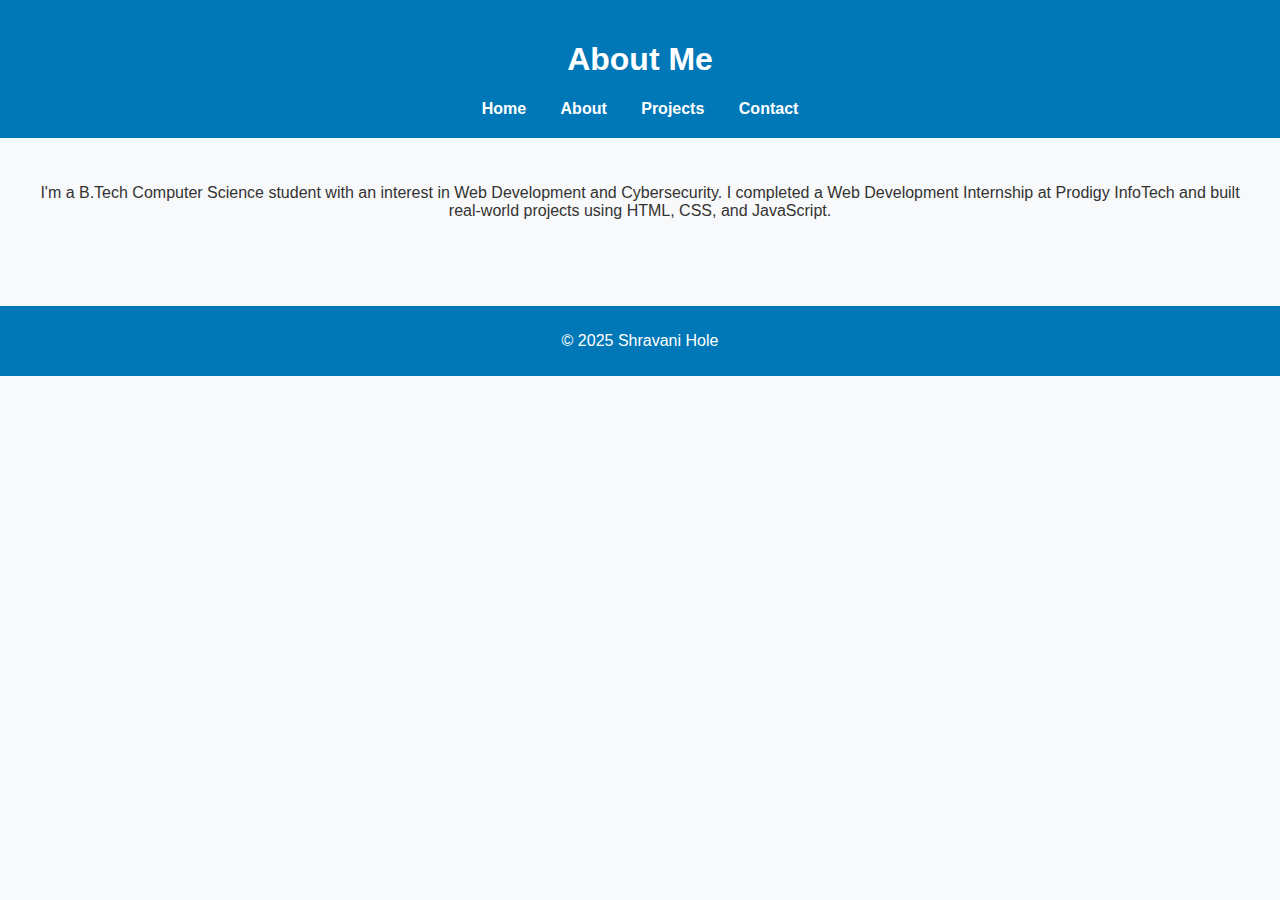
<file: about.html>
<!DOCTYPE html>
<html lang="en">
<head>
  <meta charset="UTF-8" />
  <title>About Me</title>
  <link rel="stylesheet" href="style.css" />
</head>
<body>
  <header>
    <h1>About Me</h1>
    <nav>
      <a href="index.html">Home</a>
      <a href="about.html">About</a>
      <a href="projects.html">Projects</a>
      <a href="contact.html">Contact</a>
    </nav>
  </header>

  <main>
    <p>I'm a B.Tech Computer Science student with an interest in Web Development and Cybersecurity. I completed a Web Development Internship at Prodigy InfoTech and built real-world projects using HTML, CSS, and JavaScript.</p>
  </main>

  <footer>
    <p>© 2025 Shravani Hole</p>
  </footer>
</body>
</html>
</file>
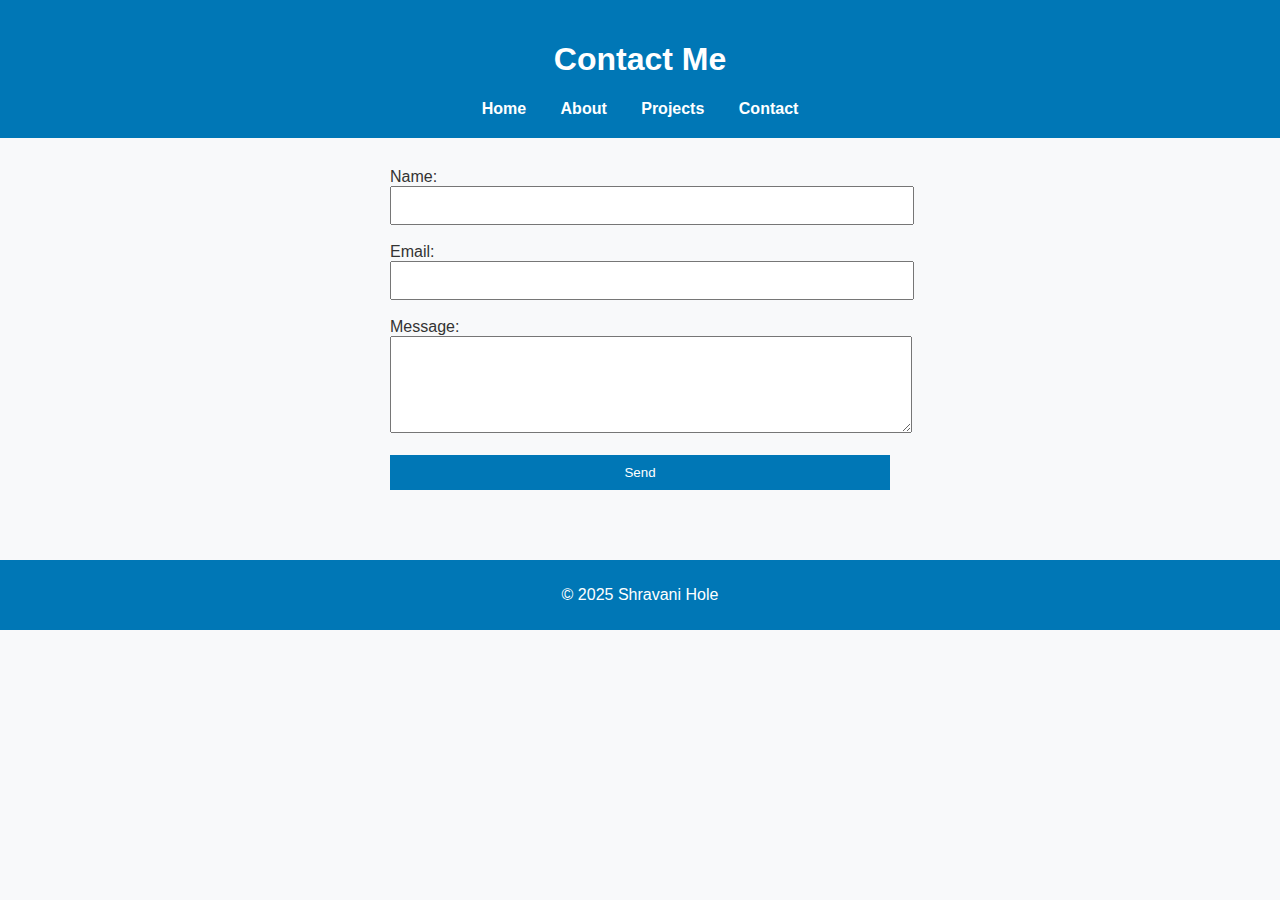
<file: contact.html>
<!DOCTYPE html>
<html lang="en">
<head>
  <meta charset="UTF-8" />
  <title>Contact Me</title>
  <link rel="stylesheet" href="style.css" />
</head>
<body>
  <header>
    <h1>Contact Me</h1>
    <nav>
      <a href="index.html">Home</a>
      <a href="about.html">About</a>
      <a href="projects.html">Projects</a>
      <a href="contact.html">Contact</a>
    </nav>
  </header>

  <main>
    <form>
      <label for="name">Name:</label><br />
      <input type="text" id="name" name="name" required /><br /><br />

      <label for="email">Email:</label><br />
      <input type="email" id="email" name="email" required /><br /><br />

      <label for="message">Message:</label><br />
      <textarea id="message" name="message" rows="5" required></textarea><br /><br />

      <input type="submit" value="Send" />
    </form>
  </main>

  <footer>
    <p>© 2025 Shravani Hole</p>
  </footer>
</body>
</html>
</file>
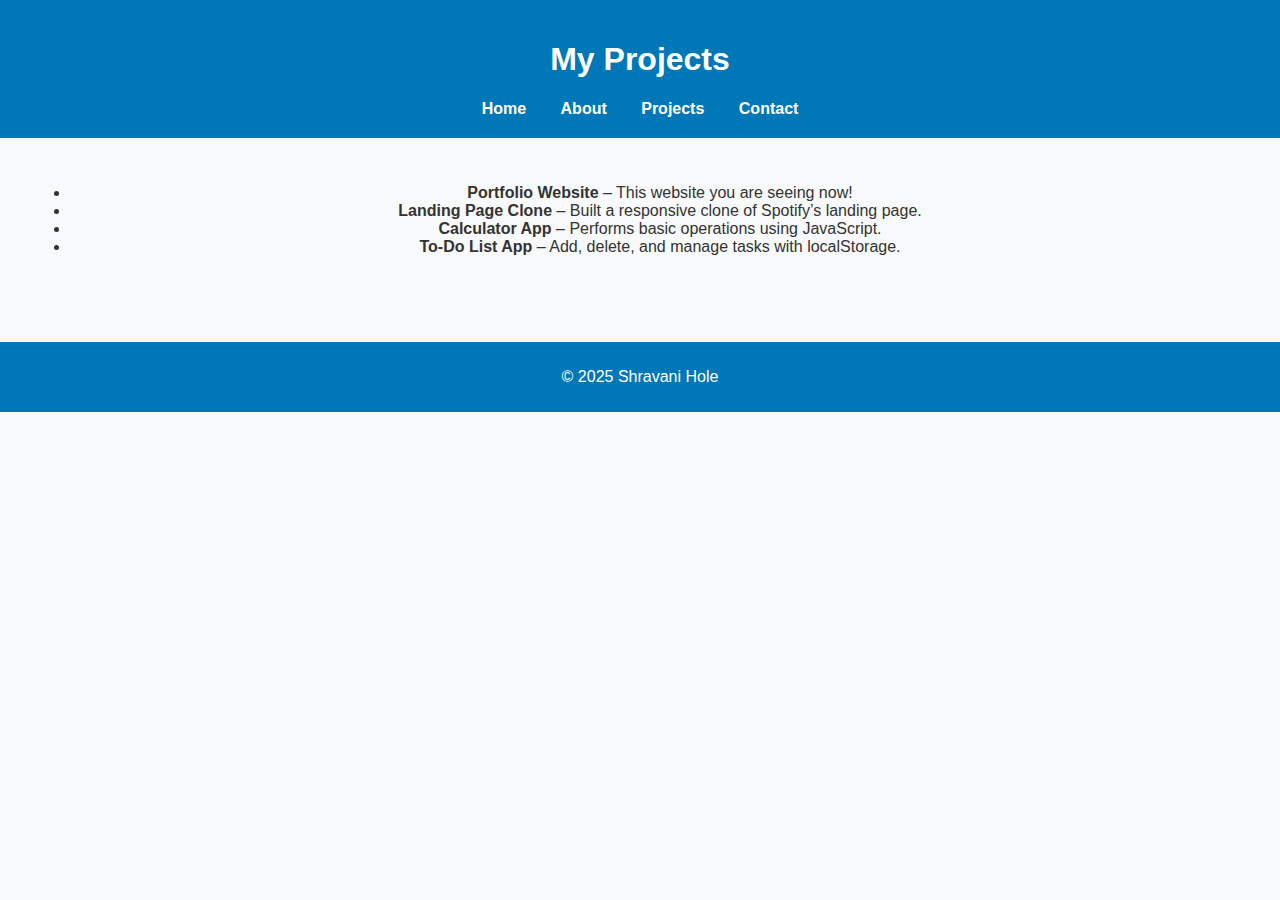
<file: projects.html>
<!DOCTYPE html>
<html lang="en">
<head>
  <meta charset="UTF-8" />
  <title>My Projects</title>
  <link rel="stylesheet" href="style.css" />
</head>
<body>
  <header>
    <h1>My Projects</h1>
    <nav>
      <a href="index.html">Home</a>
      <a href="about.html">About</a>
      <a href="projects.html">Projects</a>
      <a href="contact.html">Contact</a>
    </nav>
  </header>

  <main>
    <ul>
      <li><strong>Portfolio Website</strong> – This website you are seeing now!</li>
      <li><strong>Landing Page Clone</strong> – Built a responsive clone of Spotify’s landing page.</li>
      <li><strong>Calculator App</strong> – Performs basic operations using JavaScript.</li>
      <li><strong>To-Do List App</strong> – Add, delete, and manage tasks with localStorage.</li>
    </ul>
  </main>

  <footer>
    <p>© 2025 Shravani Hole</p>
  </footer>
</body>
</html>
</file>
<file: style.css>
body {
  font-family: Arial, sans-serif;
  margin: 0;
  padding: 0;
  background-color: #f8f9fa;
  color: #333;
}

header {
  background-color: #0077b6;
  color: white;
  padding: 20px;
  text-align: center;
}

nav a {
  color: white;
  margin: 0 15px;
  text-decoration: none;
  font-weight: bold;
}

main {
  padding: 30px;
  text-align: center;
}

.profile-img {
  width: 180px;
  border-radius: 50%;
  margin: 20px 0;
}

footer {
  background-color: #0077b6;
  color: white;
  text-align: center;
  padding: 10px;
  margin-top: 40px;
}

form {
  max-width: 500px;
  margin: 0 auto;
  text-align: left;
}
input, textarea {
  width: 100%;
  padding: 10px;
}
input[type="submit"] {
  background-color: #0077b6;
  color: white;
  border: none;
  cursor: pointer;
}
</file>
